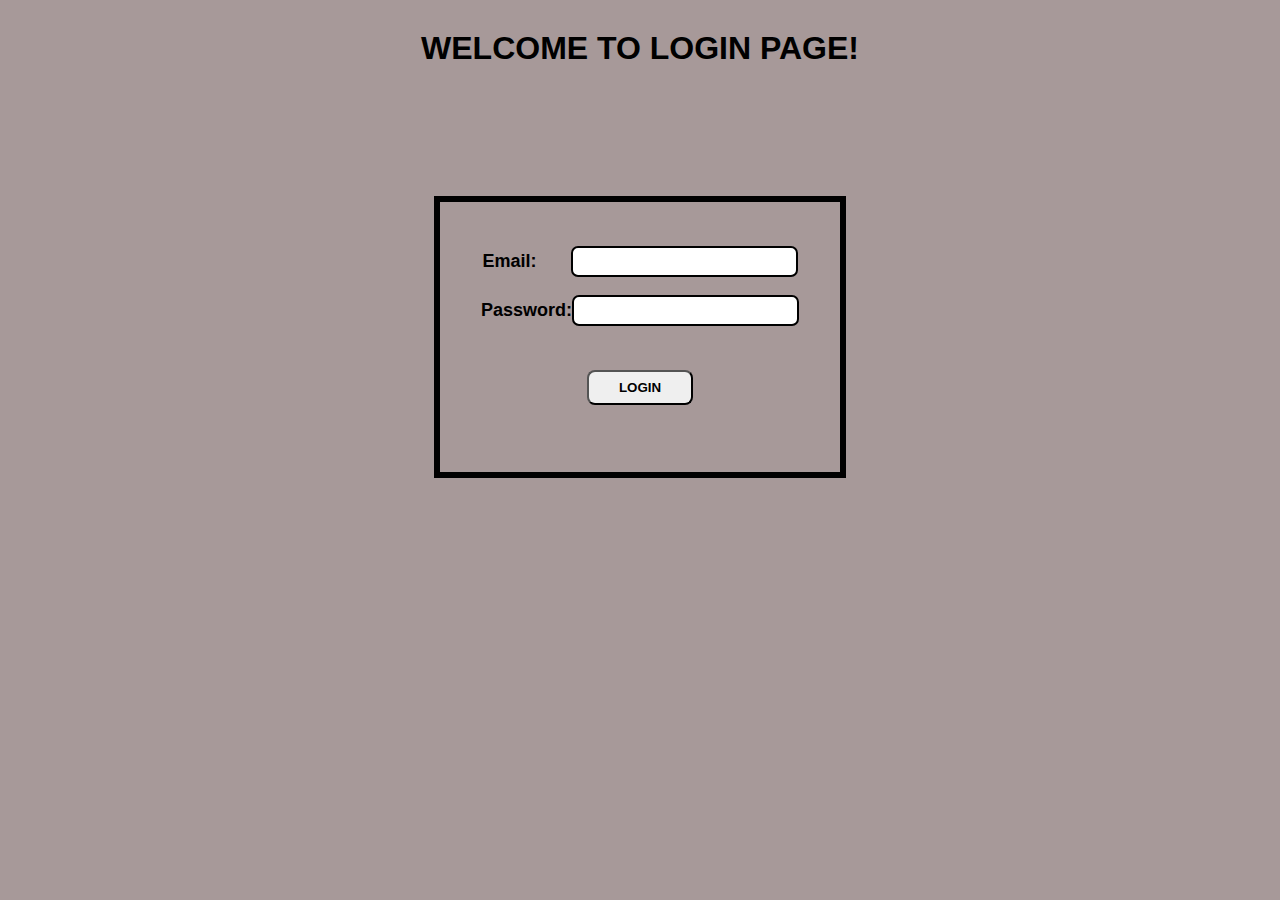
<file: login.html>
<!DOCTYPE html>
<html lang="en">
<head>
    <meta charset="UTF-8">
    <meta name="viewport" content="width=device-width, initial-scale=1.0">
    <title>Document</title>
    <link rel="stylesheet" href="style.css">
</head>
<body>
    <h1>WELCOME TO LOGIN PAGE!</h1>
    <div class="mainall">
    <div class="mainlogin">
        <div class="login">
            <label for="loginup">
               Email: <input type="text"  id="loginup">
            </label>
            <br>
            <label for="loginpassword">
               Password:<input type="text"  id="loginpassword">
            </label>
        </div>
        <div class="login">
            <button onclick="loginpage()">LOGIN</button>
        </div>
    </div>
</div>
    <script src="script.js"></script>
</body>
</html>
</file>
<file: style.css>
*{
    margin: 0px;
    padding: 0px;
}
body{
    font-family: sans-serif;
    background-color: rgb(167, 153, 153);
}
h1{
    text-align: center;
    margin-top: 30px;
}
.allcon{
 display: flex; 
   flex-direction: column;  
    justify-content: center; 
    align-items: center ; 
    height: 60vh;
}
.mainsection{
    height: 40vh;
    border: 6px solid black;
    width: 400px;
}
label{
  font-weight: 700;
  font-size: 18px;
}
input{
    font-size: 15px;
}
#inp1{
    margin-left: 24px;
    padding: 5px 12px;
    border: 2px solid black;
    border-radius: 5px;
}
#inp2{
    margin-left: 29px;
    padding: 5px 12px;
    border: 2px solid black;
    border-radius: 5px;
}
#inp3{
    padding: 5px 12px;
    border: 2px solid black;
    border-radius: 5px;
}
.inpall{
      display: flex; 
     flex-direction: column; 
     justify-content: center;
     align-items: center ;
     margin-top: 44px;
    }
.butall{
    display: flex; 
    flex-direction: column; 
    justify-content: center;
    align-items: center ;
    margin-top: 30px;
}
#sign , #gotologin ,#reset{
padding: 8px 30px;
border-radius: 8px;
transition-property: all;
transition-timing-function: ease-in-out;
transition-duration: 0.3s;
transition-delay: 0.1s;
font-weight: 700;
}
#sign:hover , #gotologin:hover ,#reset:hover{
    box-shadow: 1px 1px 10px white;
    cursor: pointer;
    transform: scale(1.1);
}
a{
    text-decoration: none;
    color: black;
}
.mainall{
    display: flex; 
    flex-direction: column; 
    justify-content: center;
    align-items: center ;
    height: 60vh;
}
.login{
    display: flex;
    flex-direction: column; 
    justify-content: center;
    align-items: center ;
    margin-top: 44px;
}
#loginup{
    margin-left: 29px;
    padding: 5px 12px;
    border-radius:7px ;
    border: 2px solid black;
}
#loginpassword{
    padding: 5px 12px;
    border-radius:7px ;
    border: 2px solid black;
}
.login button{
    padding: 8px 30px;
    border-radius: 8px;
    transition-property: all;
    transition-timing-function: ease-in-out;
    transition-duration: 0.3s;
    transition-delay: 0.1s;
    font-weight: 700;
}
.login:hover button{
    box-shadow: 1px 1px 10px white;
    cursor: pointer;
    transform: scale(1.1);
}
.mainlogin{
    height: 30vh;
    border: 6px solid black;
    width: 400px;
}
</file>
